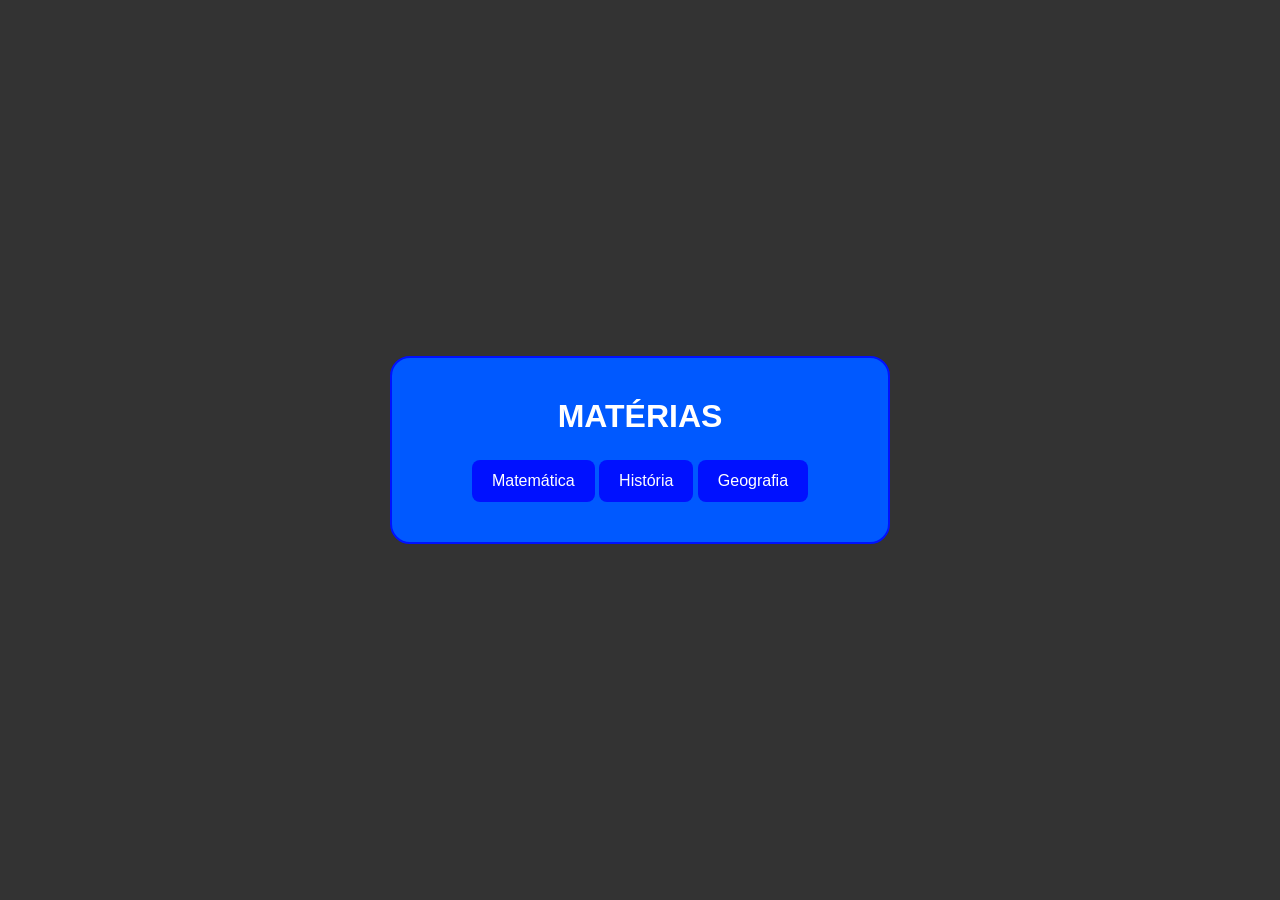
<file: pages/bancoquestoes.html>
<!DOCTYPE html>
<html lang="pt-br">
<head>
    <meta charset="UTF-8">
    <meta name="viewport" content="width=device-width, initial-scale=1.0">
    <title>JOVIX | BANCO DE QUESTÕES</title>
    <link rel="stylesheet" href="../src/css/bancoquestoes.css">
</head>
<body>
        
    <div id="materias">

        <h1>MATÉRIAS</h1>

        <button id="matematica" class="matematica">Matemática</button>
        <button id="historia" class="historia">História</button>
        <button id="geografia" class="geografia">Geografia</button>

   

<script src="../src/js/bancoquestoes.js"></script>
</body>
</html>
</file>
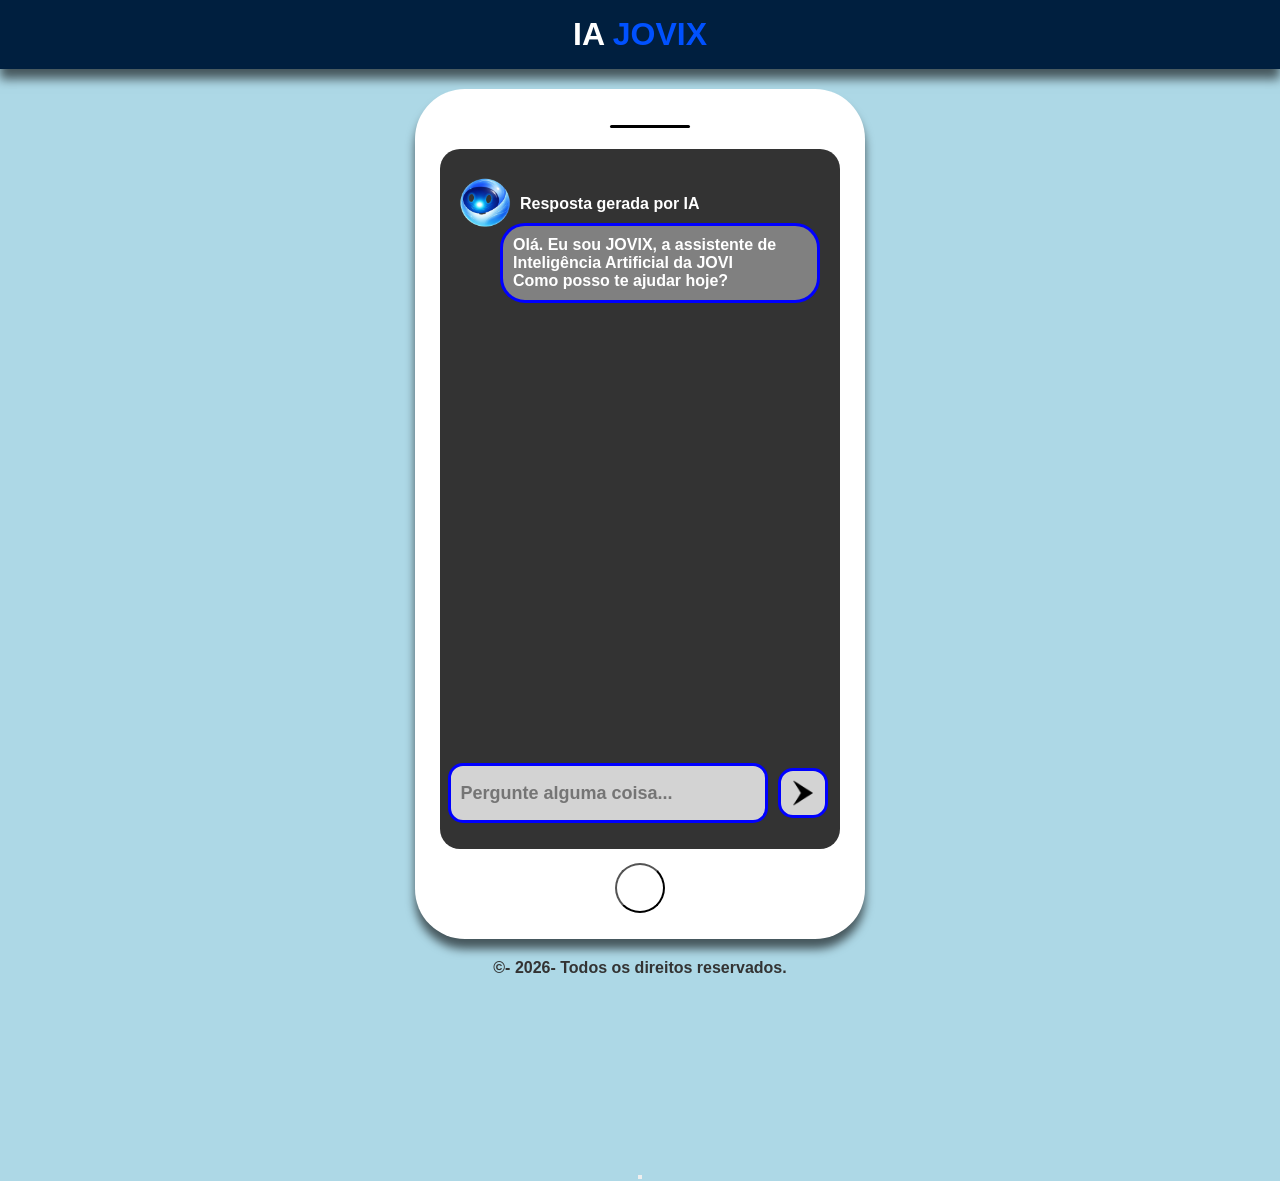
<file: pages/jovix.html>
<!DOCTYPE html>
<html lang="en">
<head>
    <meta charset="UTF-8">
    <meta name="viewport" content="width=device-width, initial-scale=1.0">
    <!-- CSS EXTERNO -->
    <link rel="stylesheet" href="../src/css/jovix.css">
   
    <title>IA JOVIX</title>

</head>
<body>
    <header>
        <h1>IA <span id="titulojovix">JOVIX</span></h1>
    </header>
    <main>
        <div class="container">
            
            <div class="span">
                <span></span>
            </div>
                
            <video id="video"></video>
            <button id="btn-camera"></button>
            <div class="jovix">
                <img src="../src/assets/img/IA JOVIX.png" alt="ia">
            </div>
            <div class="respostaia">
                <p>Resposta gerada por IA</p>
            </div>
            <div class="conteudojovix">
                <p>Olá. Eu sou JOVIX, a assistente de Inteligência Artificial da JOVI</p>
                <p>Como posso te ajudar hoje?</p>
            </div>
            <div class="caixatexto">
                <input type="text" placeholder="Pergunte alguma coisa..." class="texto">
                <div class="enviar">
                    <img src="../src/assets/img/enviar.png">
                </div>
            </div>
            <div class="botoes">
                <button id="botaomateria"></button>
            </div>


            
            

        </div>
    </main>

    <footer>
        <p>&copy;- 2026- Todos os direitos reservados.</p>
    </footer>

    <script src="../src/js/jovix.js"></script>
</body>
</html>
</file>
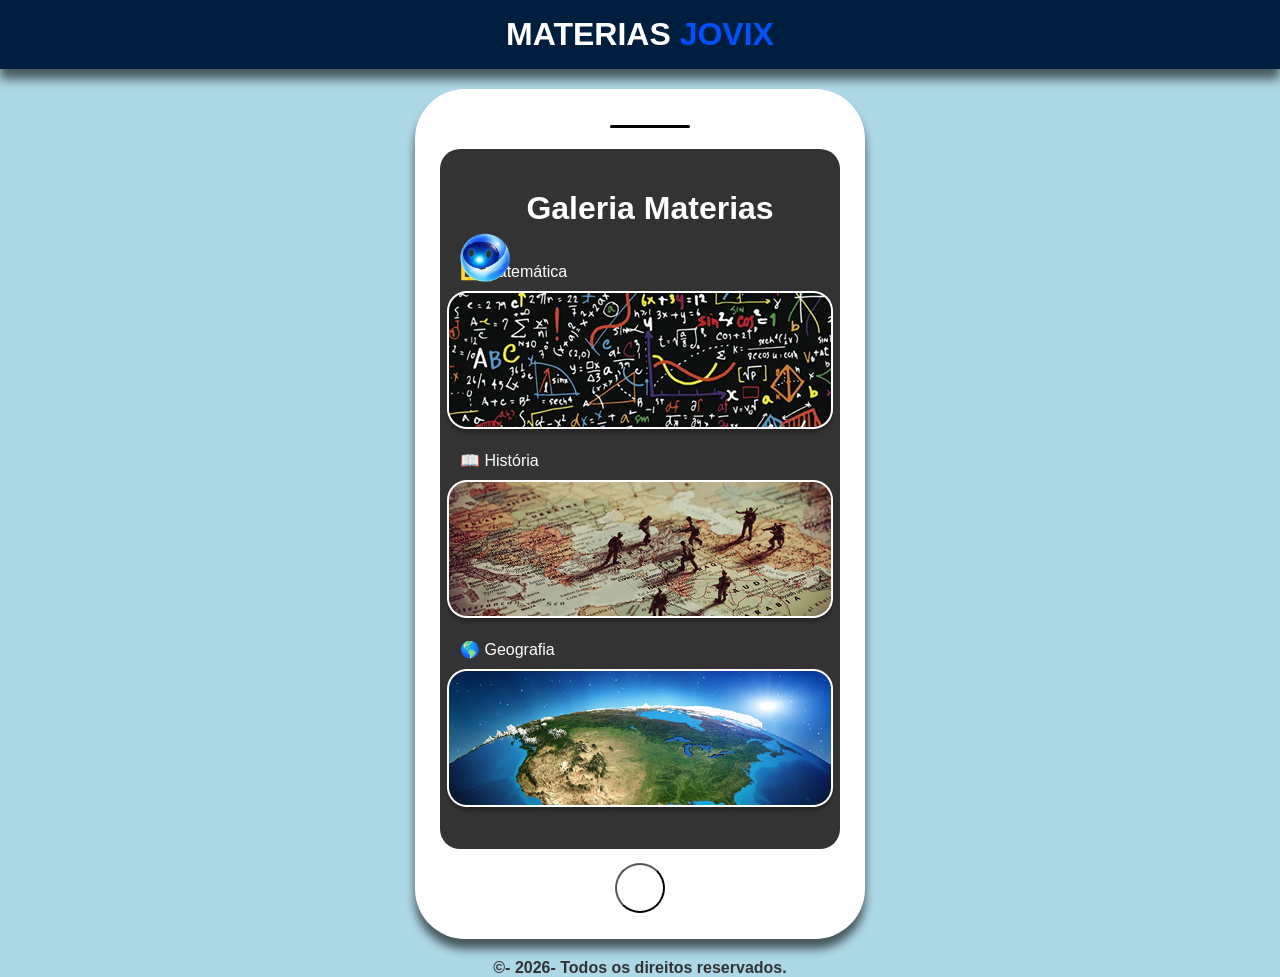
<file: pages/materias.html>
<!DOCTYPE html>
<html lang="en">
<head>
    <meta charset="UTF-8">
    <meta name="viewport" content="width=device-width, initial-scale=1.0">
    <!-- CSS EXTERNO -->
    <link rel="stylesheet" href="../src/css/materias.css">

    <title>GALERIA</title>

</head>
<body> 
    <header>
        <h1>MATERIAS <span id="titulojovix">JOVIX</span></h1>
    </header>
    <main>
        <div class="container">
            
            <div class="span">
                <span></span>
            </div>
                
            <video id="video" autoplay playsinline></video>
            <button id="btn-camera"></button>
            <a href="./jovix.html" class="jovix">
                <img src="../src/assets/img/IA JOVIX.png" alt="ia">
            </a>
            <h1 class="texto1"> Galeria Materias</h1>
            <div class="card">
                <p>📐 Matemática</p>
                <div class="card1">
                    <img src="../src/assets/img/matematica.png" alt="">
                </div>
                <p>📖 História</p>
                <div class="card2">
                    <img src="../src/assets/img/historia.png" alt="">
                </div>
                <p>🌎 Geografia</p>
                <div class="card3">
                    <img src="../src/assets/img/geografia.png" alt="">
                </div>
            </div>
        </div>
    </main>

    <footer>
        <p>&copy;- 2026- Todos os direitos reservados.</p>
    </footer>

    <script src="../src/js/materias.js"></script>
</body>
</html>
</file>
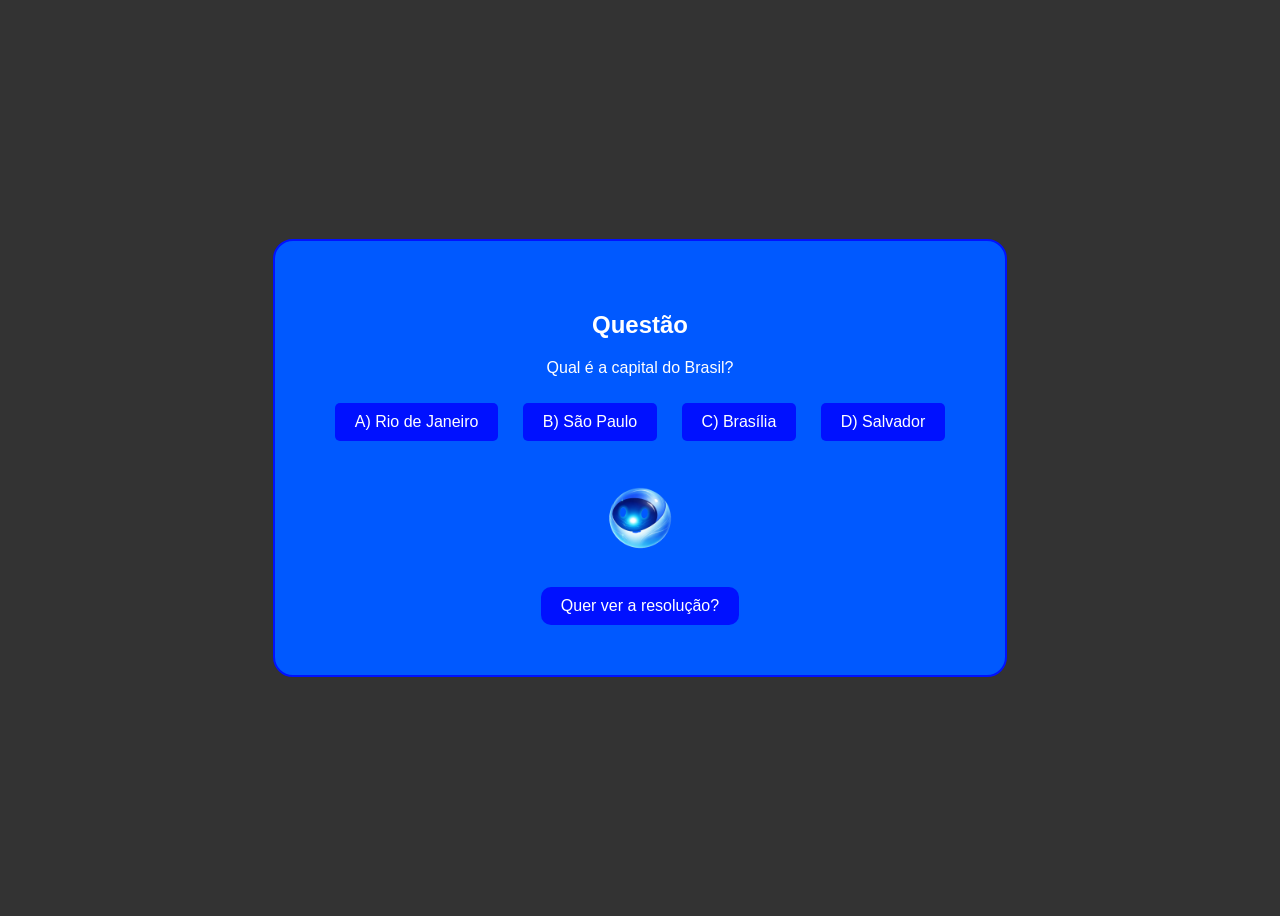
<file: pages/questoesgeo.html>
<!DOCTYPE html>
<html lang="pt-br">
<head>
    <meta charset="UTF-8">
    <meta name="viewport" content="width=device-width, initial-scale=1.0">
    <title>JOVIX | QUESTÕES GEOGRAFIA</title>
    <link rel="stylesheet" href="../src/css/questoesgeo.css">
</head>
<body>
        
    <div id="questoes">

        <h2>Questão</h2>

        <p>Qual é a capital do Brasil?</p>

        <button class="botaoquestao" id="incorreto1"> A) Rio de Janeiro</button>
        <button class="botaoquestao" id="incorreto2"> B) São Paulo</button>
        <button class="botaoquestao" id="correto"> C) Brasília</button>
        <button class="botaoquestao" id="incorreto3"> D) Salvador</button>

        <img src="../src/assets/img/IA JOVIX.png" alt="Imagem do Jovix" id="imagemia">
        <button class="respostaia" id="respostaia">Quer ver a resolução?</button>
    </div>

<script src="../src/js/questoesgeo.js"></script>
</body>
</html>
</file>
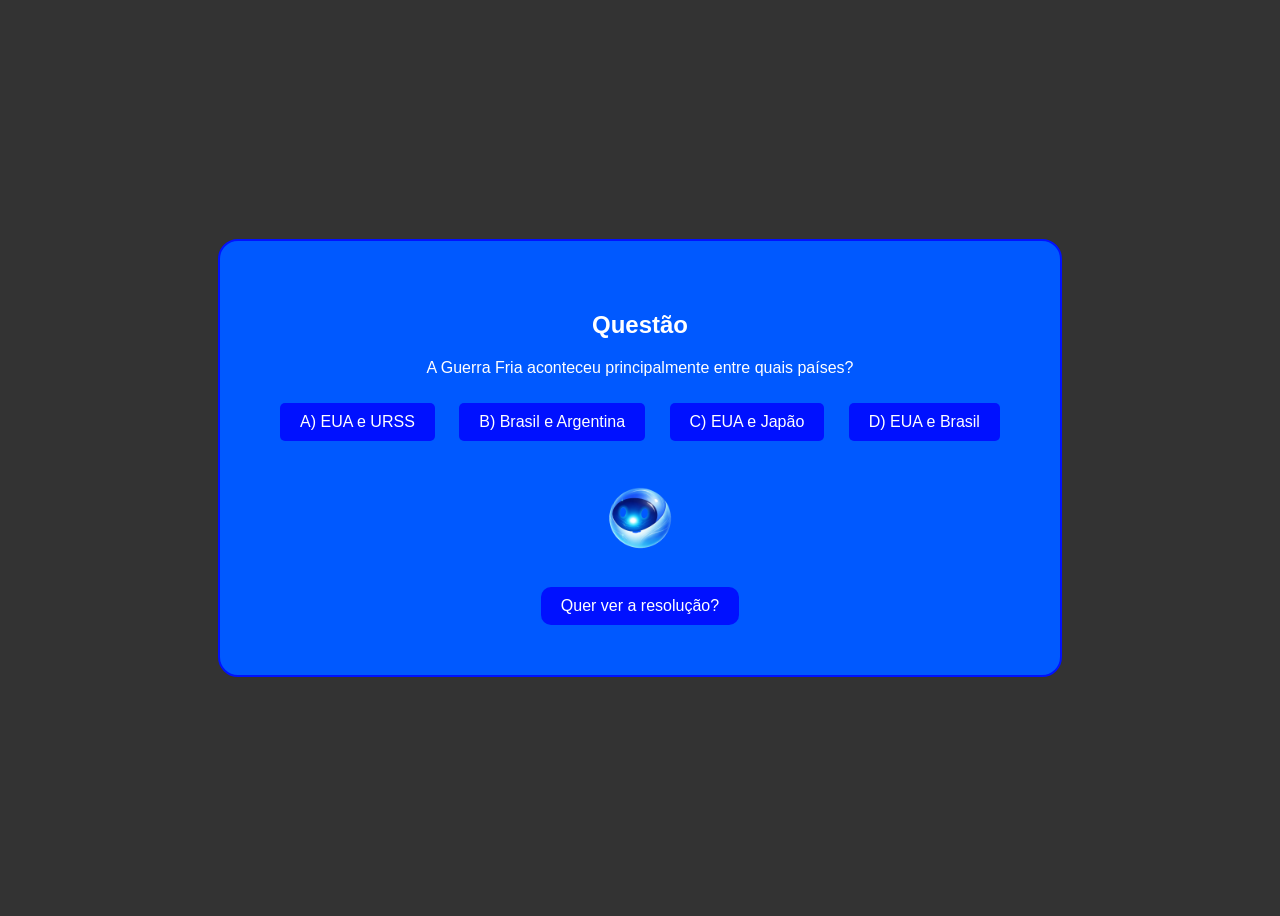
<file: pages/questoeshist.html>
<!DOCTYPE html>
<html lang="pt-br">
<head>
    <meta charset="UTF-8">
    <meta name="viewport" content="width=device-width, initial-scale=1.0">
    <title>JOVIX | QUESTÕES HISTÓRIA</title>
    <link rel="stylesheet" href="../src/css/questoeshist.css">
</head>
<body>
        
    <div id="questoes">

        <h2>Questão</h2>

        <p>A Guerra Fria aconteceu principalmente entre quais países?</p>

        <button class="botaoquestao" id="correto"> A) EUA e URSS</button>
        <button class="botaoquestao" id="incorreto1"> B) Brasil e Argentina</button>
        <button class="botaoquestao" id="incorreto2"> C) EUA e Japão</button>
        <button class="botaoquestao" id="incorreto3"> D) EUA e Brasil</button>

        <img src="../src/assets/img/IA JOVIX.png" alt="Imagem do Jovix" id="imagemia">
        <button class="respostaia" id="respostaia">Quer ver a resolução?</button>
    </div>

<script src="../src/js/questoeshist.js"></script>
</body>
</html>
</file>
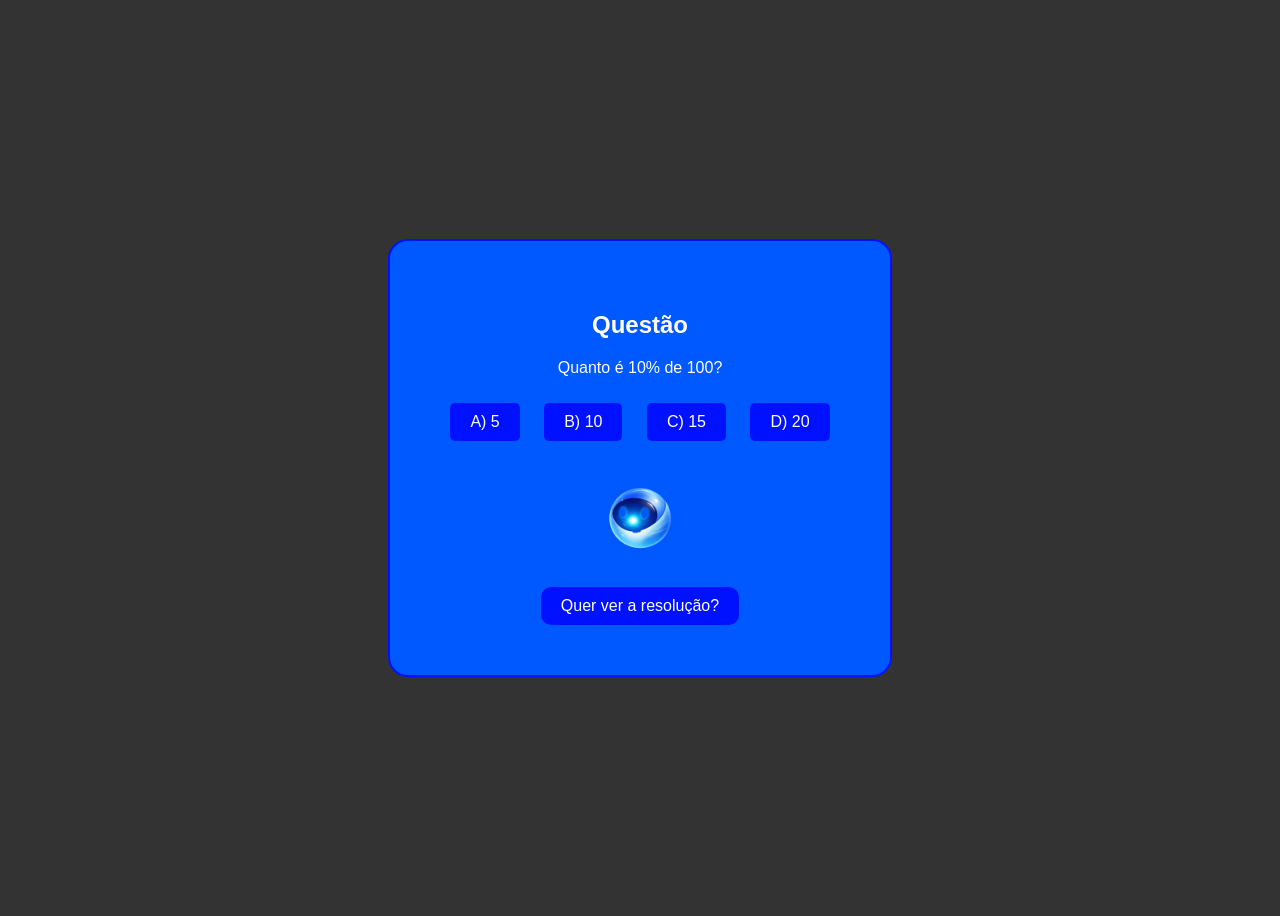
<file: pages/questoesmat.html>
<!DOCTYPE html>
<html lang="pt-br">
<head>
    <meta charset="UTF-8">
    <meta name="viewport" content="width=device-width, initial-scale=1.0">
    <title>JOVIX | QUESTÕES MATEMÁTICA</title>
    <link rel="stylesheet" href="../src/css/questoesmat.css">
</head>
<body>
        
    <div id="questoes">

        <h2 id="questao">Questão</h2>

        <p>Quanto é 10% de 100?</p>

        <button class="botaoquestao" id="incorreto1"> A) 5</button>
        <button class="botaoquestao" id="correto"> B) 10</button>
        <button class="botaoquestao" id="incorreto2"> C) 15</button>
        <button class="botaoquestao" id="incorreto3"> D) 20</button>

        <img src="../src/assets/img/IA JOVIX.png" alt="Imagem do Jovix" id="imagemia">
        <button class="respostaia" id="respostaia">Quer ver a resolução?</button>
    </div>
    
    
<script src="../src/js/questoesmat.js"></script>
</body>
</html>
</file>
<file: src/css/bancoquestoes.css>
:root{
    --primary-color: #0011ff;
    --secondary-color: #0059ff;
    --background-color: #333333;
    --text-color: #ffffff;
    --font-family: Arial, sans-serif;
    --cor-hover: #1f3033;
}

*{
    margin: 0;
    padding: 0;
    box-sizing: border-box;
}

body{
    background: var(--background-color);
    color: var(--text-color);
    font-family: var(--font-family);
    
    display: flex;
    justify-content: center;
    align-items: center;

    min-height: 100vh;
    padding: 20px;
}

#materias{
    border: 2px solid var(--primary-color);
    padding: 40px 30px;
    border-radius: 20px;
    text-align: center;
    background-color: var(--secondary-color);

    width: 100%;
    max-width: 500px;
}

#materias h1{
    margin-bottom: 25px;
    font-size: 2rem;
}

.botoes{
    display: flex;
    justify-content: center;
    gap: 15px;
    flex-wrap: wrap;
}

#matematica, 
#historia, 
#geografia{
    background-color: var(--primary-color);
    color: var(--text-color);
    border: none;

    padding: 12px 20px;
    border-radius: 8px;

    cursor: pointer;
    font-size: 1rem;

    transition: all 0.2s ease;
}

#matematica:hover, 
#historia:hover, 
#geografia:hover{
    background-color: var(--cor-hover);
    transform: translateY(-5px);
}

/* RESPONSIVIDADE */

@media (max-width: 768px){

    #materias{
        padding: 30px 20px;
    }

    #materias h1{
        font-size: 1.6rem;
    }

    .botoes{
        flex-direction: column;
        align-items: center;
    }

    #matematica, 
    #historia, 
    #geografia{
        width: 100%;
        max-width: 250px;
        font-size: 0.95rem;
    }
}

@media (max-width: 480px){

    body{
        padding: 15px;
    }

    #materias{
        width: 100%;
        border-radius: 15px;
    }

    #materias h1{
        font-size: 1.4rem;
    }

    #matematica, 
    #historia, 
    #geografia{
        padding: 14px;
        font-size: 0.9rem;
    }
}
</file>
<file: src/css/jovix.css>
:root{
    --color1:#fff;
    --color2:#333;
    --bgColor1: #f0faff;
    --bgColor2:#001f3f;
    --fontFamily: "Cascadian Code", sans-serif;
}

*{
    margin:0;
    padding:0;
    box-sizing:border-box;
}
body{
    background: lightblue;
    font-family:var(--fontFamily);
    display:flex;
    flex-direction:column;
    min-height:100vh;
    color:var(--color2);
}

header{
    background:var(--bgColor2);
    color:var(--color1);
    padding:1rem;
    text-align:center;
    box-shadow:0 10px 10px rgba(0,0,0,0.6);
}
header h1{
    font-weight:200px;
}

#titulojovix{
    color: rgb(0, 81, 255);
}

main{
    flex:1;
    display:flex;
    justify-content:center;
    align-items:center;
    padding:20px;
}

.container{
    background:var(--color1);
    width:100%;/*largura maxima*/
    max-width:450px;/*largura maxima utilizada*/
    padding:25px;
    border-radius:50px;
    box-shadow:0 10px 10px rgba(0,0,0,0.6);
    text-align:center;
    display: block;
    max-height: 850px;
}

.span{
    position: absolute;
    display:flex;
    position: relative;
    flex-direction:column;
    justify-content:space-around;
    margin-left: 170px;
    margin-bottom: 10px;
    width:80px;
    height:25px;
    z-index:1000;
}
.span span{
    position: absolute;
    align-items: center;
    justify-content: center;
    width:100%;
    height:3px;
    background:black;
    border-radius:10px;
    transition:0.3s;
}
#canvas{
    display:none;/*esconder tela*/
}
#video{
    width:100%;
    height:700px;
    border-radius:20px;
    background:var(--color2);
    color:var(--color1);
    /*espelha  a camera para parecer um espelho SE TIVER O NUMERO 1*/
    transform: scaleX(-1);
}

#btn-camera{
    background:rgb(255, 255, 255);
    width: 50px;
    height: 50px;
    border-radius: 50%;
    border: color(black);
    margin-top: 10px;
    cursor: pointer;

}

#lista-historico {
    list-style: none;
    padding: 0;
    max-height: 300px; /* Limita a altura para não quebrar o layout */
    overflow-y: auto;  /* Adiciona scroll se houver muitos itens */
}
footer p{
    display:flex;
    justify-content:center;
    font-weight:700;
}
.logo-topo{
    position: absolute; /* permite posicionar livremente */
    top: 60px; /* distância do topo */
    right: 20px; /* distância da direita */
    z-index: 10; /* garante que fique por cima */
}

.logo-topo img{
    width: 80px; /* tamanho da imagem */
    height: auto;
    cursor: pointer; /* muda o cursor ao passar o mouse */
    transition: transform 0.2s ease; /* animação suave */
}

/* efeito ao passar o mouse */
.logo-topo img:hover{
    transform: scale(1.1);
}


.jovix{
    display: flex;
    margin-left: 5px;
    width: 80px;
    height: 80px;
    position: relative;
    bottom: 750px;
}

.respostaia{
    position: relative;
    bottom: 800px;
    color: var(--color1);
    font-weight: bold;
    text-align: left;
    margin-left: 80px;
}

.conteudojovix{
    position: relative;
    bottom: 800px;
    color: var(--color1);
    font-weight: bold;
    text-align: left;
    margin-left: 60px;
    margin-top: 10px;
    padding: 10px;
    border: 3px solid blue;
    border-radius: 25px;
    width: 320px;
    background: grey;
}

.caixatexto{
    display: flex;
    justify-content: center;
    gap: 5px;
    min-height: 50px;
    position: relative;
    bottom: 340px;
    
}

.texto{
    padding: 10px;
    border-radius: 15px;
    width: 320px;
    font-size: 18px;
    background-color: lightgrey;
    font-weight: bold;
    border: 3px solid blue;
}

.enviar{
    display: flex;
    width: 50px;
    height: 50px;
    background-color: lightgrey;
    margin: 5px;
    border-radius: 15px;
    padding: 8px;
    border: 3px solid blue;
}

@media (max-width: 768px){

    header{
        padding: 0.8rem;
    }

    header h1{
        font-size: 1.5rem;
    }

    main{
        padding: 15px;
    }

    .container{
        max-width: 320px;
        padding: 18px;
        border-radius: 35px;
        max-height: 700px;
    }
    .caixatexto{
        position: relative;
        bottom:200px;
        display: flex;
    }
    .span{
        margin-left: 110px;
        width: 70px;
    }

    .logo-topo{
        top: 40px;
        right: 15px;
    }

    .logo-topo img{
        width: 60px;
    }

    .jovix{
        width: 60px;
        height: 60px;
        bottom: 560px;
    }

    .respostaia{
        bottom: 610px;
        margin-left: 65px;
        font-size: 13px;
    }

    .conteudojovix{
        bottom: 610px;
        margin-left: 45px;
        width: 220px;
        font-size: 12px;
        padding: 8px;
    }
    #video{
        max-height:430px
    }
    .caixatexto{
        bottom: 250px;
        gap: 8px;
    }

    .texto{
        width: 220px;
        font-size: 14px;
        padding: 8px;
        
    }

    .enviar{
        width: 42px;
        height: 42px;
        padding: 6px;
    }
}

@media (max-width: 480px){

    header h1{
        font-size: 1.2rem;
    }

    .container{
        max-width: 260px;
        padding: 15px;
        border-radius: 30px;
        max-height: 560px;
    }

    .span{
        margin-left: 78px;
        width: 60px;
        height: 20px;
    }

    .logo-topo img{
        width: 50px;
    }

    .jovix{
        width: 45px;
        height: 45px;
        bottom: 445px;
        margin-left: -2px;
    }

    .respostaia{
        bottom: 485px;
        margin-left: 48px;
        font-size: 10px;
    }

    .conteudojovix{
        bottom: 485px;
        margin-left: 30px;
        width: 180px;
        font-size: 9px;
        padding: 7px;
        border-radius: 18px;
    }

    .caixatexto{
        bottom: 240px;
        gap: 5px;
    }

    .texto{
        width: 180px;
        font-size: 12px;
        padding: 8px;
        border-radius: 12px;
    }

    .enviar{
        width: 38px;
        height: 38px;
        padding: 5px;
        border-radius: 12px;
    }

    footer p{
        font-size: 10px;
        text-align: center;
        padding: 10px;
    }
}
</file>
<file: src/css/materias.css>
:root{
    --color1:#fff;
    --color2:#333;
    --bgColor1: #f0faff;
    --bgColor2:#001f3f;
    --fontFamily: "Cascadian Code", sans-serif;
}

*{
    margin:0;
    padding:0;
    box-sizing:border-box;
}
body{
    background: lightblue;
    font-family:var(--fontFamily);
    display:flex;
    flex-direction:column;
    min-height:100vh;
    color:var(--color2);
}

header{
    background:var(--bgColor2);
    color:var(--color1);
    padding:1rem;
    text-align:center;
    box-shadow:0 10px 10px rgba(0,0,0,0.6);
}
header h1{
    font-weight:200px;
}

#titulojovix{
    color: rgb(0, 81, 255);
}


main{
    flex:1;
    display:flex;
    justify-content:center;
    align-items:center;
    padding:20px;
}

.container{
    background:var(--color1);
    width:100%;/*largura maxima*/
    max-width:450px;/*largura maxima utilizada*/
    padding:25px;
    border-radius:50px;
    box-shadow:0 10px 10px rgba(0,0,0,0.6);
    text-align:center;
    display: block;
    max-height: 850px;
}

.span{
    position: absolute;
    display:flex;
    position: relative;
    flex-direction:column;
    justify-content:space-around;
    margin-left: 170px;
    margin-bottom: 10px;
    width:80px;
    height:25px;
    z-index:1000;
}
.span span{
    position: absolute;
    align-items: center;
    justify-content: center;
    width:100%;
    height:3px;
    background:black;
    border-radius:10px;
    transition:0.3s;
}
#canvas{
    display:none;/*esconder tela*/
}
#video{
    width:100%;
    height:700px;
    border-radius:20px;
    background:var(--color2);
    color:var(--color1);
    /*espelha  a camera para parecer um espelho SE TIVER O NUMERO 1*/
    transform: scaleX(-1);
}

#btn-camera{
    background:rgb(255, 255, 255);
    width: 50px;
    height: 50px;
    border-radius: 50%;
    border: color(black);
    margin-top: 10px;
    cursor: pointer;

}

#lista-historico {
    list-style: none;
    padding: 0;
    max-height: 300px; /* Limita a altura para não quebrar o layout */
    overflow-y: auto;  /* Adiciona scroll se houver muitos itens */
}
footer p{
    display:flex;
    justify-content:center;
    font-weight:700;
}
.logo-topo{
    position: absolute; /* permite posicionar livremente */
    top: 60px; /* distância do topo */
    right: 20px; /* distância da direita */
    z-index: 10; /* garante que fique por cima */
}

.logo-topo img{
    width: 80px; /* tamanho da imagem */
    height: auto;
    cursor: pointer; /* muda o cursor ao passar o mouse */
    transition: transform 0.2s ease; /* animação suave */
}

/* efeito ao passar o mouse */
.logo-topo img:hover{
    transform: scale(1.1);
}


.jovix{
    display: flex;
    margin-left: 5px;
    width: 80px;
    height: 80px;
    position: relative;
    bottom: 600px;
}

.respostaia{
    position: relative;
    bottom: 800px;
    color: var(--color1);
    font-weight: bold;
    text-align: left;
    margin-left: 80px;
}

.conteudojovix{
    position: relative;
    bottom: 800px;
    color: var(--color1);
    font-weight: bold;
    text-align: left;
    margin-left: 60px;
    margin-top: 10px;
    padding: 10px;
    border: 3px solid blue;
    border-radius: 25px;
    width: 320px;
    background: grey;
}

.caixatexto{
    display: flex;
    justify-content: center;
    gap: 5px;
    min-height: 50px;
    position: relative;
    bottom: 410px;
    
}

.texto{
    padding: 10px;
    border-radius: 15px;
    width: 320px;
    font-size: 18px;
    background-color: lightgrey;
    font-weight: bold;
    border: 3px solid blue;
}



.botoes{
    position: relative;
    bottom: 700px;
    display: flex;
    justify-content: center;
    gap: 15px;
    flex-wrap: wrap;
}
.botoes button{
    width: 220px;
    height: 45px;
    border-radius: 20px;
    border: 3px solid blue;
    background: blue;
    color: white;
    font-size: 18px;
    font-weight: bold;
    cursor: pointer;
    transition: 0.3s;
}

.botoes button:hover{
    transform: scale(1.05);
    background: rgba(0, 157, 196, 0.877);
    border: 3px solid rgba(0, 157, 196, 0.877);
}

.jovix{
    position: absolute; /* permite posicionar livremente */
    z-index: 10; /* garante que fique por cima */
}

.jovix img{
    width: 80px; /* tamanho da imagem */
    height: auto;
    cursor: pointer; /* muda o cursor ao passar o mouse */
    transition: transform 0.2s ease; /* animação suave */
}

/* efeito ao passar o mouse */
.jovix img:hover{
    transform: scale(1.1);
}

.card{
    position: relative;
    bottom: 700px;
    
}
.card p{
    color:white;
    position: relative;
    left:10px;
    padding:10px;
    text-align:left;
}
.texto1{
    color:white;
    position:relative;
    bottom:725px;
    left:10px;
}
.card1{
    cursor: pointer; /* muda o cursor ao passar o mouse */
    transition: transform 0.2s ease; /* animação suave */
}
.card1 img:hover{
    transform: scale(1.03);
}
.card2{
    cursor: pointer; /* muda o cursor ao passar o mouse */
    transition: transform 0.2s ease; /* animação suave */
}
.card2 img:hover{
    transform: scale(1.03);
}
.card3{
    cursor: pointer; /* muda o cursor ao passar o mouse */
    transition: transform 0.2s ease; /* animação suave */
}
.card3 img:hover{
    transform: scale(1.03);
}
@media (max-width: 768px){

    header{
        padding: 0.8rem;
    }

    header h1{
        font-size: 1.6rem;
    }

    main{
        padding: 15px;
    }

    .container{
        max-width: 320px;
        padding: 18px;
        border-radius: 35px;
        max-height: 700px;
    }

    .span{
        margin-left: 110px;
        width: 70px;
    }

    .texto1{
        font-size: 1.8rem;
        bottom: 560px;
    }

    .card{
        bottom: 540px;
    }

    .card p{
        font-size: 14px;
    }

    .card1 img,
    .card2 img,
    .card3 img{
        width: 100%;
        max-width: 240px;
        border-radius: 20px;
    }

    #video{
        max-height:430px;
    }
    .jovix{
        bottom: 500px;
        left: 20px;
    }

    .jovix img{
        width: 60px;
    }

    .logo-topo{
        top: 40px;
        left: 15px;
    }

    .logo-topo img{
        width: 60px;
    }
}

@media (max-width: 480px){

    header h1{
        font-size: 1.2rem;
    }

    .container{
        max-width: 260px;
        padding: 15px;
        border-radius: 30px;
        max-height: 560px;
    }

    .span{
        margin-left: 78px;
        width: 60px;
        height: 20px;
    }

    .texto1{
        font-size: 1.4rem;
        bottom: 445px;
        left: 5px;
    }

    .card{
        bottom: 430px;
    }

    .card p{
        font-size: 11px;
        padding: 6px;
    }

    .card1 img,
    .card2 img,
    .card3 img{
        width: 100%;
        max-width: 190px;
        border-radius: 15px;
    }

    .jovix{
        bottom: 405px;
        left: 0;
    }

    .jovix img{
        width: 45px;
    }

    .logo-topo img{
        width: 50px;
    }

    footer p{
        font-size: 10px;
        text-align: center;
        padding: 10px;
    }
}
</file>
<file: src/css/questoesgeo.css>
:root{
    --primary-color: #0011ff;
    --secondary-color: #0059ff;
    --background-color: #333333;
    --text-color: #ffffff;
    --font-family: Arial, sans-serif;
    --cor-hover: #1f3033;
}




body{
    background: var(--background-color);
    color: var(--text-color);
    font-family: var(--font-family);
    display: flex;
    justify-content: center;
    align-items: center;
    height: 100vh;
}

#questoes{
    border: 2px solid var(--primary-color);
    padding: 50px;
    border-radius: 20px;
    text-align: center;
    background-color: var(--secondary-color);
    margin-top: 0;
    margin-bottom: 0;
    
}

.botaoquestao{
    background-color: var(--primary-color);
    color: var(--text-color);
    border: none;
    padding: 10px 20px;
    margin: 10px;
    border-radius: 5px;
    cursor: pointer;
    font-size: 16px;
}

.botaoquestao:hover{
    background-color: var(--cor-hover);
    transition: all 0.2s ease;
    transform: translateY(-5px);
}

.respostaia{
    background-color: var(--primary-color);
    color: var(--text-color);
    border: none;
    padding: 10px 20px;
    border-radius: 10px;
    cursor: pointer;
    font-size: 16px;
    display: block;
    margin: 16px auto 0 auto;
    
}
.respostaia:hover{
    background-color: var(--cor-hover);
    transition: all 0.2s ease;
    transform: translateY(-5px);
}

#imagemia{
    display: block;
    margin: 20px auto 0 auto;
    width: 100px;
    height: auto;
}
</file>
<file: src/css/questoeshist.css>
:root{
    --primary-color: #0011ff;
    --secondary-color: #0059ff;
    --background-color: #333333;
    --text-color: #ffffff;
    --font-family: Arial, sans-serif;
    --cor-hover: #1f3033;
}




body{
    background: var(--background-color);
    color: var(--text-color);
    font-family: var(--font-family);
    display: flex;
    justify-content: center;
    align-items: center;
    height: 100vh;
}

#questoes{
    border: 2px solid var(--primary-color);
    padding: 50px;
    border-radius: 20px;
    text-align: center;
    background-color: var(--secondary-color);
    margin-top: 0;
    margin-bottom: 0;
    
}

.botaoquestao{
    background-color: var(--primary-color);
    color: var(--text-color);
    border: none;
    padding: 10px 20px;
    margin: 10px;
    border-radius: 5px;
    cursor: pointer;
    font-size: 16px;
}

.botaoquestao:hover{
    background-color: var(--cor-hover);
    transition: all 0.2s ease;
    transform: translateY(-5px);
}

.respostaia{
    background-color: var(--primary-color);
    color: var(--text-color);
    border: none;
    padding: 10px 20px;
    border-radius: 10px;
    cursor: pointer;
    font-size: 16px;
    display: block;
    margin: 16px auto 0 auto;
    
}
.respostaia:hover{
    background-color: var(--cor-hover);
    transition: all 0.2s ease;
    transform: translateY(-5px);
}

#imagemia{
    display: block;
    margin: 20px auto 0 auto;
    width: 100px;
    height: auto;
}
</file>
<file: src/css/questoesmat.css>
:root{
    --primary-color: #0011ff;
    --secondary-color: #0059ff;
    --background-color: #333333;
    --text-color: #ffffff;
    --font-family: Arial, sans-serif;
    --cor-hover: #1f3033;
}




body{
    background: var(--background-color);
    color: var(--text-color);
    font-family: var(--font-family);
    display: flex;
    justify-content: center;
    align-items: center;
    height: 100vh;
}

#questoes{
    border: 2px solid var(--primary-color);
    padding: 50px;
    border-radius: 20px;
    text-align: center;
    background-color: var(--secondary-color);
    margin-top: 0;
    margin-bottom: 0;
    
}

.botaoquestao{
    background-color: var(--primary-color);
    color: var(--text-color);
    border: none;
    padding: 10px 20px;
    margin: 10px;
    border-radius: 5px;
    cursor: pointer;
    font-size: 16px;
}

.botaoquestao:hover{
    background-color: var(--cor-hover);
    transition: all 0.2s ease;
    transform: translateY(-5px);
}

.respostaia{
    background-color: var(--primary-color);
    color: var(--text-color);
    border: none;
    padding: 10px 20px;
    border-radius: 10px;
    cursor: pointer;
    font-size: 16px;
    display: block;
    margin: 16px auto 0 auto;
    
}
.respostaia:hover{
    background-color: var(--cor-hover);
    transition: all 0.2s ease;
    transform: translateY(-5px);
}

#imagemia{
    display: block;
    margin: 20px auto 0 auto;
    width: 100px;
    height: auto;
}
</file>
